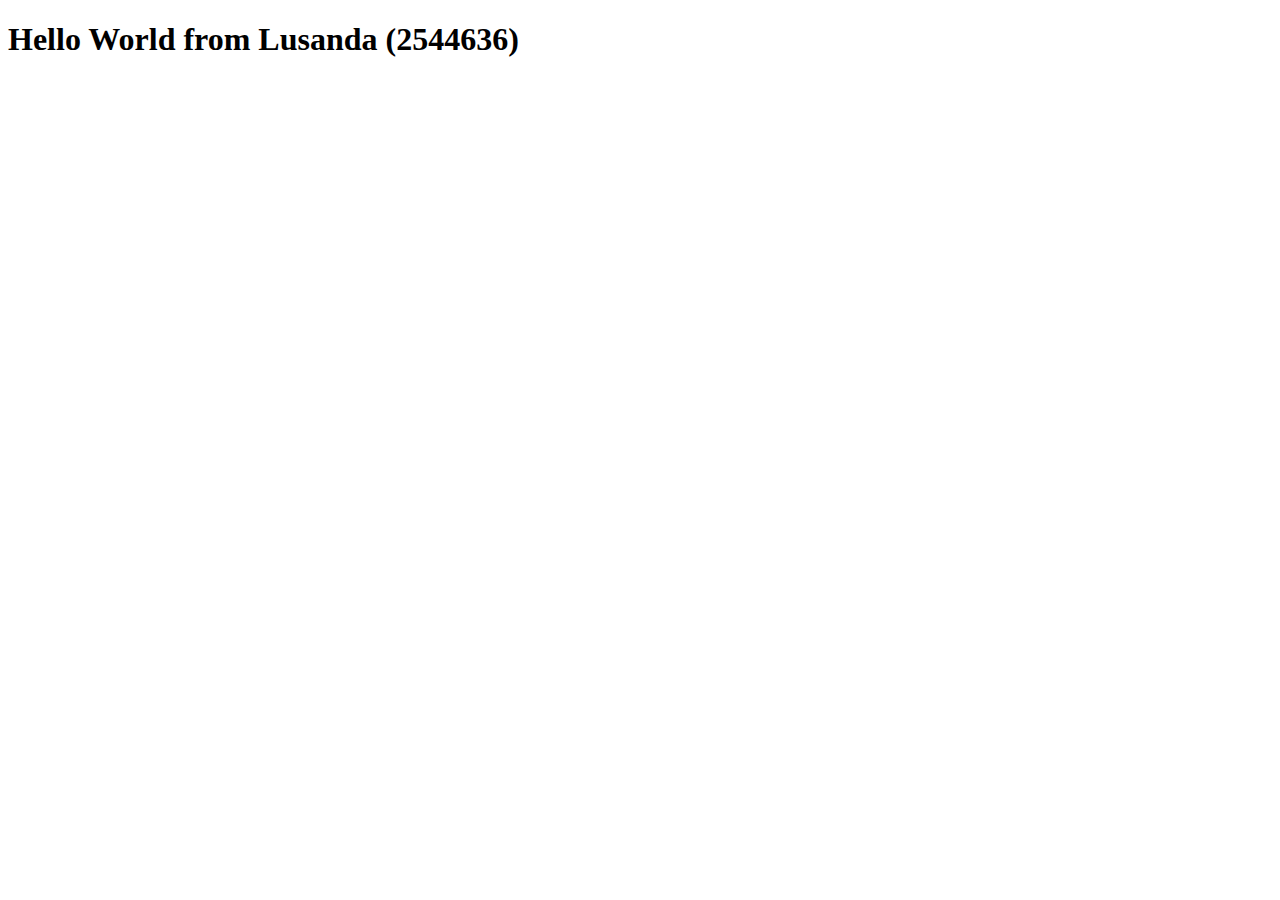
<file: student.html>
<!DOCTYPE html>
<html lang="en">
<head>
    <meta charset="UTF-8">
    <meta name="viewport" content="width=device-width, initial-scale=1.0">
    
</head>
<body>
    <h1>Hello World from Lusanda (2544636)</h1>
    
</body>
</html>
</file>
